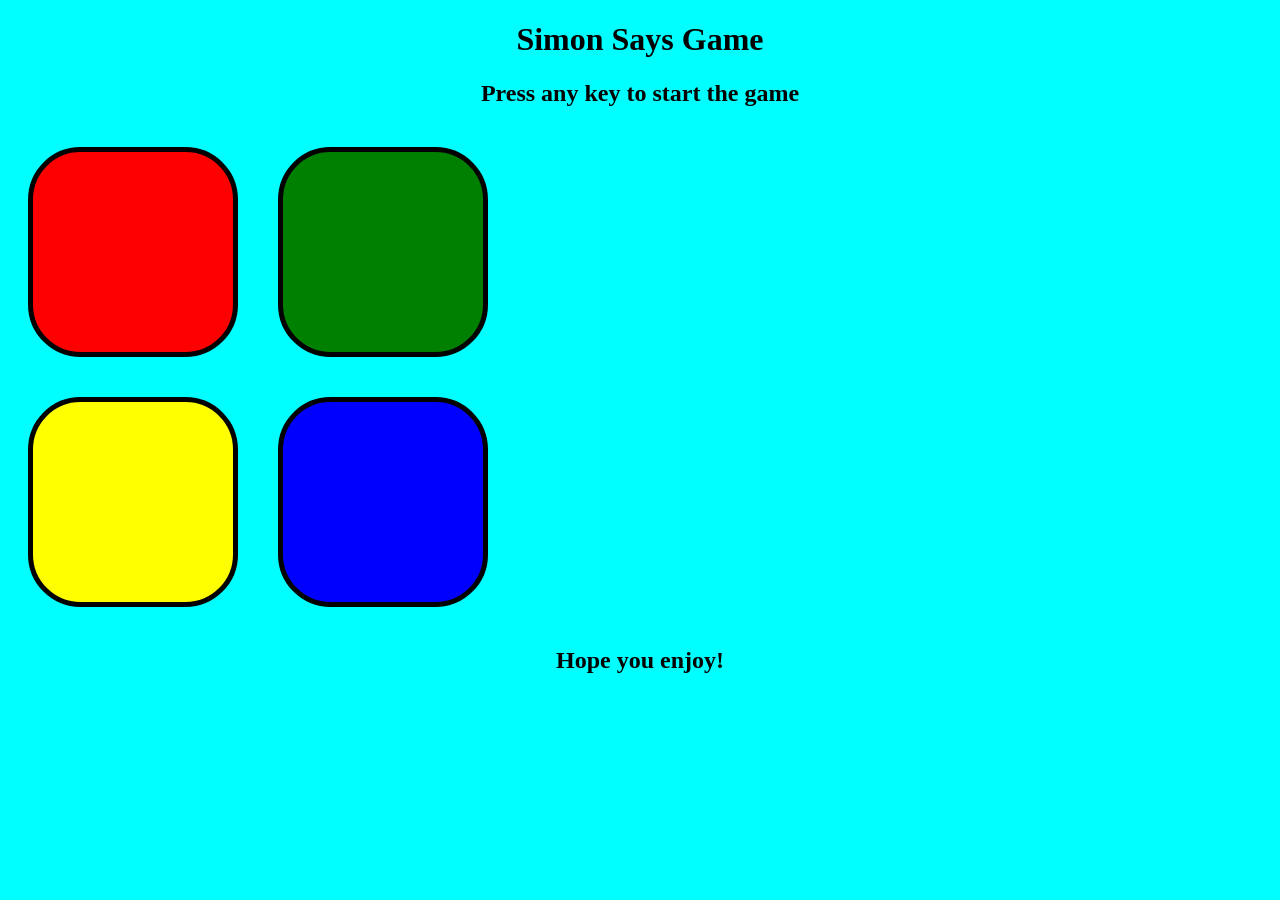
<file: index.html>
<!DOCTYPE html>
<html lang="en">
<head>
    <meta charset="UTF-8">
    <meta name="viewport" content="width=device-width, initial-scale=1.0">
    <title>Simon Says Game</title>
    <link rel="stylesheet" href="style.css">
</head>
<body>
    <h1>Simon Says Game</h1>
    <h2>Press any key to start the game</h2>

    <div class="outer">
        <div class="btn red" type="button" id="red"></div>
        <div class="btn green" type="button" id="green"></div>
        <div class="btn yellow" type="button" id="yellow"></div>
        <div class="btn blue" type="button" id="blue"></div>
    </div>
    <h2 class="highscore"></h2>
    <h2 class="enjoy">Hope you enjoy!</h2>

    <script src="app.js"></script>
</body>
</html>
</file>
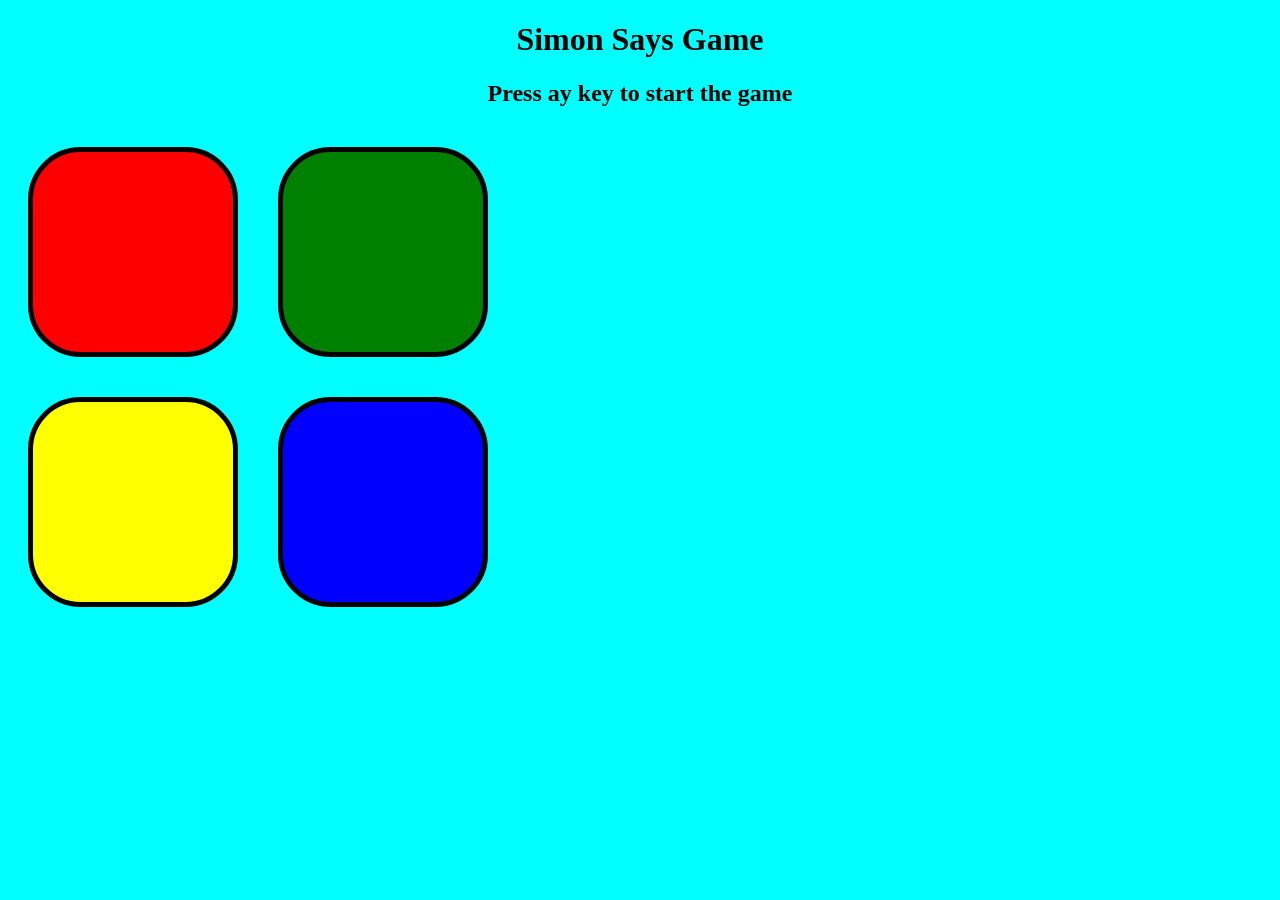
<file: simon.html>
<!DOCTYPE html>
<html lang="en">
<head>
    <meta charset="UTF-8">
    <meta name="viewport" content="width=device-width, initial-scale=1.0">
    <title>Simon Says Game</title>
    <link rel="stylesheet" href="simon.css">
</head>
<body>
    <h1>Simon Says Game</h1>
    <h2>Press ay key to start the game</h2>

    <div class="outer">
        <div class="btn red" type="button" id="red"></div>
        <div class="btn green" type="button" id="green"></div>
        <div class="btn yellow" type="button" id="yellow"></div>
        <div class="btn blue" type="button" id="blue"></div>
    </div>
    <h3></h3>
    <h4></h4>

    <script src="simon.js"></script>
</body>
</html>
</file>
<file: style.css>
body {
    text-align: center;
    background-color: aqua;
}

.outer {
    display: flex;
    flex-wrap: wrap;
    justify-self:center;
    height: 500px;
    width: 500px;
    justify-content: space-around;
    align-items: center;
}

.btn {
    height: 200px;
    width: 200px;
    border-radius: 25%;
    border: 5px solid black;
}

.red {
    background-color: red;
}
.green {
    background-color: green;
}
.yellow {
    background-color: yellow;
}
.blue {
    background-color: blue;
}


.flash {
    background-color: white;
}
.userFlash {
    background-color: darkcyan;
}
.gameOver {
    background-color: red;
}
</file>
<file: simon.css>
body {
    text-align: center;
    background-color: aqua;
}

.outer {
    display: flex;
    flex-wrap: wrap;
    justify-self:center;
    height: 500px;
    width: 500px;
    justify-content: space-around;
    align-items: center;
}

.btn {
    height: 200px;
    width: 200px;
    border-radius: 25%;
    border: 5px solid black;
}

.red {
    background-color: red;
}
.green {
    background-color: green;
}
.yellow {
    background-color: yellow;
}
.blue {
    background-color: blue;
}

.flash {
    background-color: white;
}
.userFlash {
    background-color: black;
}
.gameOver {
    background-color: red;
}
</file>
